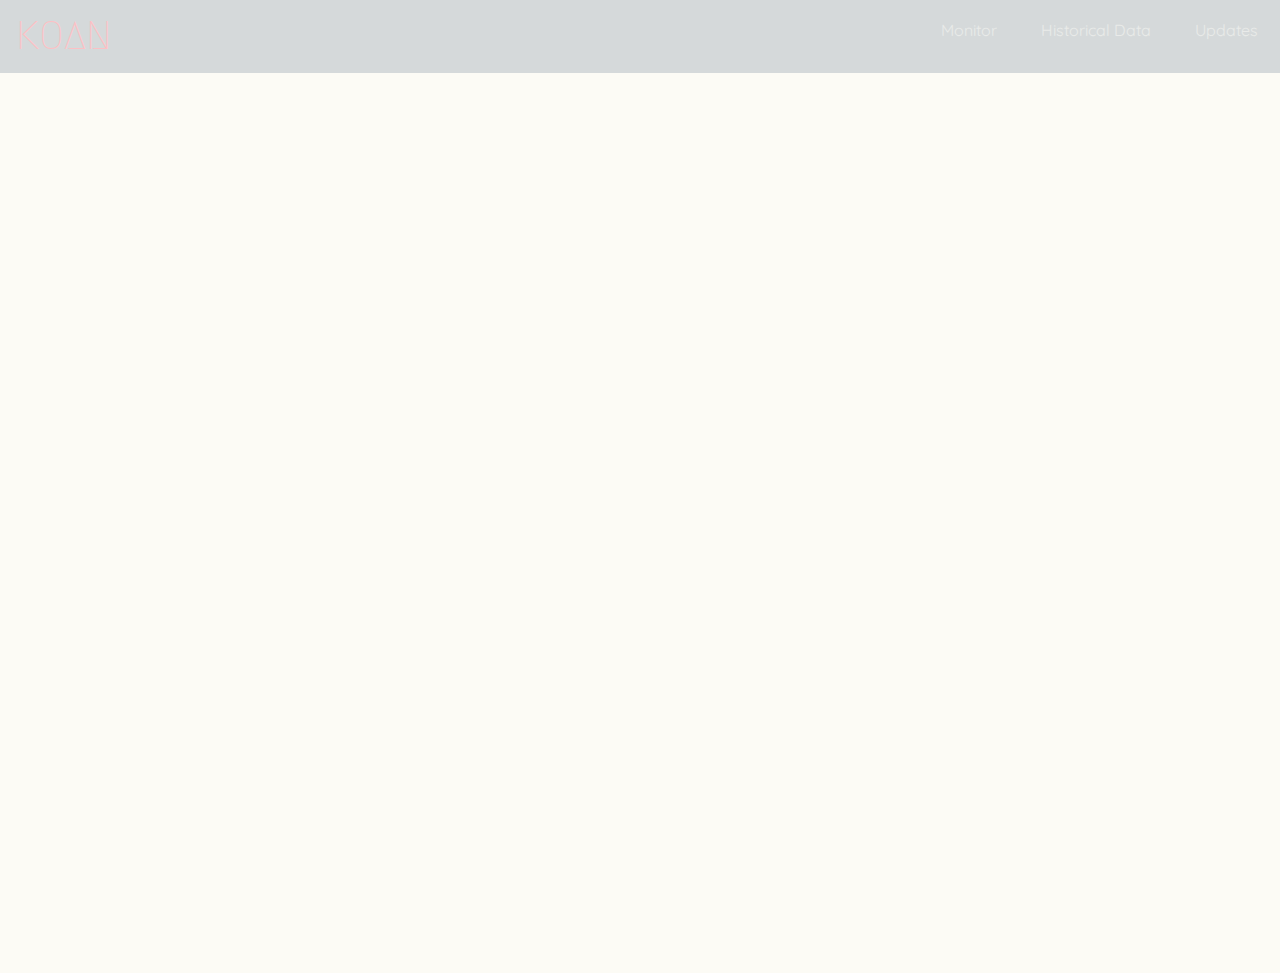
<file: WebApp/index.html>
<html>
    <head>
        <meta charset = "UTF-8"/>
        <meta name = "viewport" content = "width = device-width, initial-scale = 1">
        <title> Koan </title>
        <link href="https://fonts.googleapis.com/css?family=Quicksand" rel="stylesheet">
        <link rel = "stylesheet" href = "koan.css"/>
         <script src="https://ajax.googleapis.com/ajax/libs/jquery/2.2.4/jquery.min.js"></script>

    </head>

    <body>
        <div id = "toolbar">
            <ul>
                <li id = "title"> KOAN </li>
                <li><a href = "updates.html">Updates</a></li>
                <li><a href = "history.html">Historical Data</a></li>
                <li><a href = "#">Monitor</a></li>
            </ul>
        </div>

        <script type = "text/javascript">
        $(document).ready(function()
        {
            $("body").css("display", "none");
            $("body").fadeIn(2000);
            $("a.transition").click(function(event){
                event.preventDefault();
                linkLocation = this.href;
                $("body").fadeOut(1000, redirectPage);

                function redirectPage() {
                    window.location = linkLocation;
                }
            });
        });
        </script>

        <div id="container1" style="width:100%; height:400px;"></div>
        <script src="https://cdn.firebase.com/v0/firebase.js"></script>
        <script src="http://code.jquery.com/jquery-1.10.1.min.js"></script>
        <script src="http://code.highcharts.com/highcharts.js"></script>


        <script>
        // ================================== BUILD GRAPH 1
            var alphaSeries = [];
            var betaSeries = [];
            var deltaSeries = [];
            var gammaSeries = [];
            var thetaSeries = [];

            jQuery.ajax(
            {
                dataType: "json",
                url: "https://koan-cbd22.firebaseio.com/detailedprofiles.json",
                data: 'orderBy="timestamp"&limitToLast=50',
                success: function(data)
                {
                    jQuery.each(data, function(name, val)
                    {
                        alphaSeries.push({ x: val.timestamp, y: val.alpha });
                        betaSeries.push({ x: val.timestamp, y: val.beta });
                    });
                }
            });

            Highcharts.setOptions(
            {
                global: {
                useUTC: false
                }
            });

            $('#container1').highcharts(
            {
                chart:
                {
                    type: 'spline',
                    animation: Highcharts.svg, // don't animate in old IE
                    marginRight: 10,
                    backgroundColor: null,
                    style: { fontFamily: "Quicksand" },
                    events:
                    {
                        load: function ()
                        {
                            var aseries = this.series[0];
                            var bseries = this.series[1];
                            var dseries = this.series[2];
                            var gseries = this.series[3];
                            var tseries = this.series[4];
                            // set up the updating of the chart each second
                            var shiftCtr = 0;
                            var shiftValue = false;

                            setInterval(function ()
                            {
                                // var x = (new Date()).getTime(), // current time
                                //     y = Math.random();
                                // series.addPoint([x, y], true, true);

                                if (shiftCtr<=20)
                                {
                                    shiftCtr += 1;
                                }
                                else if (shiftCtr == 21)
                                {
                                    shiftValue = true;
                                }

                                jQuery.ajax(
                                {
                                    dataType: "json",
                                    url: "https://koan-cbd22.firebaseio.com/detailedprofiles.json",
                                    data: 'orderBy="timestamp"&limitToLast=1',
                                    success: function(data)
                                    {
                                        jQuery.each(data, function(name, val)
                                        {
                                            aseries.addPoint([val.timestamp, val.alpha], true, shiftValue);
                                            bseries.addPoint([val.timestamp, val.beta], true, shiftValue);
                                            dseries.addPoint([val.timestamp, val.delta], true, shiftValue);
                                            gseries.addPoint([val.timestamp, val.gamma], true, shiftValue);
                                            tseries.addPoint([val.timestamp, val.theta], true, shiftValue);
                                        //series.addPoint([val.timestamp, val.alpha], true, false);
                                        });
                                    }
                                });
                            }, 1000);
                        }
                    }
                },

                title:
                {
                    text: 'Live EEG Waves',
                    style:
                    {
                        fontSize: "30px",
                        color: "#778899"
                    }
                },

                xAxis: {
                    type: 'datetime',
                    tickPixelInterval: 150
                },

                yAxis:
                {
                    title: {
                        text: 'Value'
                    },

                    plotLines: [
                    {
                        value: 0,
                        width: 1,
                        color: '#808080'
                    }]
                },

                tooltip:
                {
                    formatter: function ()
                    {
                        return '<b>' + this.series.name + '</b><br/>' +
                            Highcharts.dateFormat('%Y-%m-%d %H:%M:%S', this.x) + '<br/>' +
                            Highcharts.numberFormat(this.y, 2);
                    }
                },

                legend: {
                    enabled: true
                },

                exporting: {
                    enabled: false
                },

                plotOptions:
                {
                    series:
                    {
                        marker:
                        {
                            enabled: false
                        }
                    }
                },


                series: [
                {
                    name: 'Alpha',
                    data: alphaSeries
                },

                {
                    name: 'Beta',
                    data: betaSeries
                },

                {
                    name: 'Delta',
                    data: deltaSeries
                },

                {
                    name: 'Gamma',
                    data: gammaSeries
                },

                {
                    name: 'Theta',
                    data: thetaSeries
                }]
            });

        // ================================== BUILD GRAPH 2


        </script>

        <div id = "container2">
            <script>
                $(function ()
                {
                    $('#container2').highcharts(
                    {
                        chart:
                        {
                            backgroundColor: null,
                            plotBorderWidth: null,
                            plotShadow: false,
                            type: 'pie',
                        },

                        title:
                        {
                            text: 'Running Average',
                            style:
                            {
                                fontFamily: "Quicksand",
                                color: "#778899",
                                fontSize: "30px"
                            }
                        },

                        tooltip:
                        {
                            pointFormat: '{series.name}: <b>{point.percentage:.1f}%</b>'
                        },

                        plotOptions:
                        {
                            pie:
                            {
                                animation: false,
                                allowPointSelect: true,
                                cursor: 'pointer',
                                dataLabels:
                                {
                                    enabled: true,
                                    format: '<b>{point.name}</b>: {point.percentage:.1f} %',
                                    style:
                                    {
                                        color: (Highcharts.theme && Highcharts.theme.contrastTextColor) || 'black'
                                    }
                                 }
                            }
                        },

                        series: [
                        {
                            name: 'EEG Waves',
                            colorByPoint: true,
                            data: [
                            {
                                name: 'Microsoft Internet Explorer',
                                y: 56.33
                            },

                            {
                                name: 'Chrome',
                                y: 24.03,
                                selected: true
                            },

                            {
                                name: 'Firefox',
                                y: 10.38
                            },

                            {
                                name: 'Safari',
                                y: 4.77
                            },

                            {
                                name: 'Opera',
                                y: 0.91
                            },

                            {
                                name: 'Proprietary or Undetectable',
                                y: 0.2
                            }]
                        }]
                    });
                });
            </script>


        </div>
</file>
<file: WebApp/koan.css>
@import 'https://fonts.googleapis.com/css?family=Megrim';
html, body {
	margin: 0;
	padding: 0;
	font-family: "Quicksand";
	background-color: #FCFBF5;
}

#title {
	font-family: "Megrim";
	float: left;
   color:#FF2F4C;
	font-size: 40px;
	padding: 12px 16px 14px;

}

ul {
    list-style-type: none;
    margin: 0;
    padding: 0;
    overflow: hidden;
    background-color: #778899;
}

li {
    float: right;
}

li a {
    display: block;
    color: white;
    text-align: center;
    padding: 20px 22px;
    text-decoration: none;
    opacity: 0.5;
    content-height: 73px;
}

li a:hover {
	opacity: 1;
    background-color: #111;
    -webkit-transition: all 0.3s ease-in-out;
    -moz-transition: all 0.3s ease-in-out;
    -o-transition: all 0.3s ease-in-out;
    transition: all 0.3s ease-in-out;
}

#container1 {
	width: 100%;
    height: 400px;
    margin-top: 50px;
    background-color: #FCFBF5 ;
}

#container2 {
    float: left;
    width: 50%;
    height: 400px;
    overflow: hidden;
    margin-top: 50px;
}

#container3 {
    float: left;
    width: 50%;
    height: 400px;
    overflow: hidden;
    margin-top: 50px;
}

#title2 {
   font-size: 30px;
   text-align: center;
    color: #778899;

}
</file>
